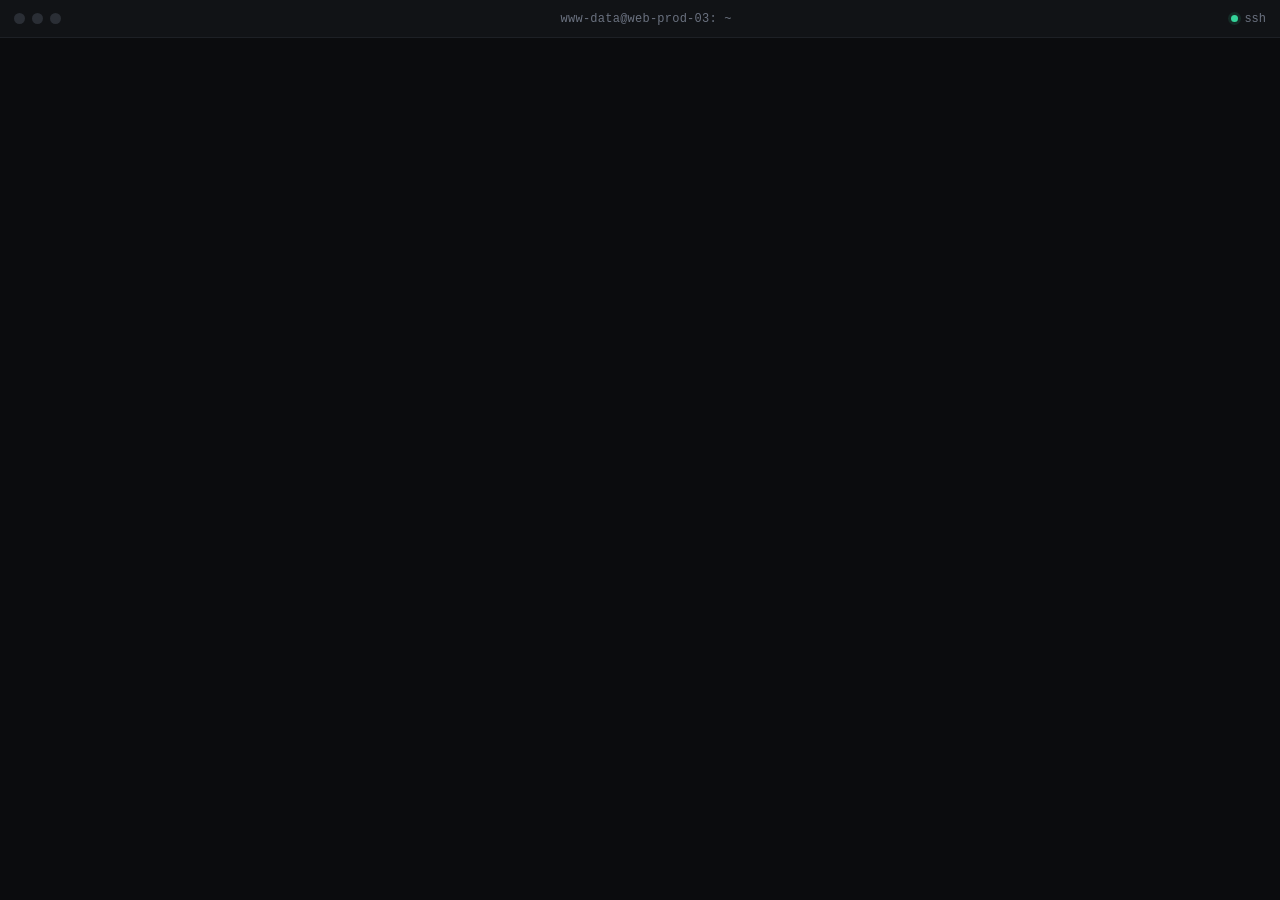
<file: web/terminal/index.html>
<!doctype html>
<html lang="en">
<head>
<meta charset="utf-8">
<meta name="viewport" content="width=device-width,initial-scale=1">
<meta name="robots" content="noindex,nofollow">
<title>www-data@web-prod-03: ~</title>
<link rel="icon" href="data:image/svg+xml,%3Csvg xmlns='http://www.w3.org/2000/svg' viewBox='0 0 32 32'%3E%3Crect width='32' height='32' rx='7' fill='%23111316'/%3E%3Cpath d='M8 11l6 5-6 5' stroke='%2334d399' stroke-width='2.6' fill='none' stroke-linecap='round' stroke-linejoin='round'/%3E%3Cpath d='M16 22h8' stroke='%23e5e7eb' stroke-width='2.6' stroke-linecap='round'/%3E%3C/svg%3E">
<style>
  :root {
    --bg: #0b0c0e; --bar: #111316; --line: #1d2025; --fg: #d4d7dc; --dim: #6b7280;
    --green: #34d399; --blue: #60a5fa; --red: #f87171; --yellow: #fbbf24;
    --mono: ui-monospace, "JetBrains Mono", "SF Mono", "Cascadia Code", Menlo, Consolas, "Liberation Mono", monospace;
  }
  * { box-sizing: border-box; }
  html, body { margin: 0; height: 100%; background: var(--bg); color: var(--fg); }
  body { display: flex; flex-direction: column; font: 14px/1.5 var(--mono); -webkit-font-smoothing: antialiased; }
  header {
    flex: none; display: flex; align-items: center; gap: 10px; height: 38px; padding: 0 14px;
    background: var(--bar); border-bottom: 1px solid var(--line); color: var(--dim); font-size: 12px; user-select: none;
  }
  header .dots { display: flex; gap: 7px; }
  header .dots i { width: 11px; height: 11px; border-radius: 50%; background: #2a2e35; display: block; }
  header .title { flex: 1; text-align: center; letter-spacing: .02em; }
  header .state { display: flex; align-items: center; gap: 6px; }
  header .state b { width: 7px; height: 7px; border-radius: 50%; background: var(--green); box-shadow: 0 0 0 3px rgba(52,211,153,.12); }
  #term { flex: 1; overflow-y: auto; padding: 16px 18px 40px; cursor: text; white-space: pre-wrap; word-break: break-word; }
  #term::-webkit-scrollbar { width: 8px; } #term::-webkit-scrollbar-thumb { background: #22262c; border-radius: 8px; }
  .motd { color: #a3a8b0; }
  .u { color: var(--green); font-weight: 600; } .p { color: var(--blue); font-weight: 600; }
  .out { color: var(--fg); }
  .err { color: var(--red); }
  .cursor { display: inline-block; min-width: .6em; background: var(--fg); color: var(--bg); animation: blink 1.1s steps(1) infinite; }
  .cursor.idle { animation: none; background: transparent; outline: 1px solid var(--dim); color: var(--fg); }
  @keyframes blink { 50% { background: transparent; color: var(--fg); } }
  #in { position: fixed; left: -1000px; top: 0; width: 1px; height: 1px; opacity: 0; }
  ::selection { background: rgba(96,165,250,.3); }
  @media (max-width: 640px) { body { font-size: 12.5px; } #term { padding: 12px; } header .dots { display: none; } }
</style>
</head>
<body>
<header><span class="dots"><i></i><i></i><i></i></span><span class="title" id="title">www-data@web-prod-03: ~</span><span class="state"><b></b>ssh</span></header>
<div id="term" aria-live="polite"></div>
<textarea id="in" autocapitalize="off" autocomplete="off" autocorrect="off" spellcheck="false" aria-label="terminal input"></textarea>
<script id="boot" type="application/json">{{BOOT}}</script>
<script>
(() => {
  const boot = JSON.parse(document.getElementById('boot').textContent);
  const term = document.getElementById('term'), inp = document.getElementById('in'), title = document.getElementById('title');
  let cwd = boot.cwd, user = boot.user, busy = false, hist = [], hpos = 0, live = null;
  // mode: '' = normal shell; otherwise the literal prompt string. hidden = mask typed input (passwords).
  let mode = boot.prompt || '', hidden = !!boot.hidden;
  const ESC = new RegExp('\\u001b\\[[0-9;?]*[A-Za-z]|\\u001b\\][^\\u0007]*\\u0007', 'g');

  const home = u => u === 'root' ? '/root' : u === 'www-data' ? '/var/www' : '/home/' + u;
  const short = (p, u) => { const h = home(u); return p === h ? '~' : p.startsWith(h + '/') ? '~' + p.slice(h.length) : p; };
  const el = (tag, cls, text) => { const e = document.createElement(tag); if (cls) e.className = cls; if (text != null) e.textContent = text; return e; };
  const isSql = m => m === 'mysql> ' || m === '    -> ';

  // promptNode renders the prompt prefix for a given mode.
  function promptNode(u, p, m) {
    const s = el('span');
    if (m && isSql(m)) { s.append(el('span', 'p', m)); return s; }
    if (m) { s.append(document.createTextNode(m)); return s; }
    s.append(el('span', 'u', `${u}@${boot.host}`), ':', el('span', 'p', short(p, u)), u === 'root' ? '# ' : '$ ');
    return s;
  }
  function print(text, cls) {
    if (text === '' || text == null) return;
    const d = el('div', cls || 'out', String(text).replace(ESC, ''));
    term.insertBefore(d, live);
  }
  // echo the entered line; for a hidden (password) prompt only the prompt is shown, never the secret.
  function echoCommand(u, p, cmd, m, h) {
    const d = el('div');
    d.append(promptNode(u, p, m), document.createTextNode(h ? '' : cmd));
    term.insertBefore(d, live);
  }
  function renderLive() {
    live.replaceChildren();
    if (busy) { live.append(el('span', 'cursor idle', ' ')); return; }
    const v = inp.value, pos = inp.selectionStart ?? v.length;
    if (hidden) {
      live.append(promptNode(user, cwd, mode), el('span', 'cursor', ' '));
    } else {
      live.append(promptNode(user, cwd, mode), document.createTextNode(v.slice(0, pos)),
        el('span', 'cursor', v[pos] && v[pos] !== '\n' ? v[pos] : ' '), document.createTextNode(v.slice(pos + 1)));
    }
    title.textContent = `${user}@${boot.host}: ${short(cwd, user)}`;
    term.scrollTop = term.scrollHeight;
  }

  async function run(cmd) {
    const wasHidden = hidden, wasMode = mode;
    echoCommand(user, cwd, cmd, wasMode, wasHidden);
    if (cmd.trim() && !wasHidden && !isSql(wasMode)) { hist.push(cmd); }
    hpos = hist.length;
    const t = cmd.trim();
    // local-only screen helpers (bash and the mysql monitor both clear differently; keep it simple)
    if (!wasHidden && !isSql(wasMode) && (t === 'clear' || t === 'reset')) { [...term.children].forEach(c => c !== live && c.remove()); return; }
    if (!t && !wasHidden && !isSql(wasMode)) return;
    busy = true; renderLive();
    try {
      const r = await fetch('/', { method: 'POST', headers: { 'Content-Type': 'application/json' }, body: JSON.stringify({ cmd }) });
      const j = await r.json();
      print(j.output);
      if (j.cwd) cwd = j.cwd;
      if (j.user) user = j.user;
      mode = j.prompt || ''; hidden = !!j.hidden;
      if (!isSql(wasMode) && !wasHidden && (t === 'exit' || t === 'logout') && !isSql(mode) && mode === '') {
        if (user === 'www-data' && cwd === boot.cwd) { /* top-level logout keeps the page */ }
      }
    } catch (e) {
      print('-bash: fork: retry: Resource temporarily unavailable', 'err');
    }
    busy = false; renderLive();
  }

  // initial screen: motd + restored session
  live = el('div'); term.append(live);
  print(boot.motd, 'motd'); print(' ');
  for (const h of boot.history || []) { echoCommand(h.user, h.cwd, h.cmd, h.prompt || '', h.hidden); print(h.output); if (h.cmd && !h.hidden) hist.push(h.cmd); }
  hpos = hist.length;
  renderLive();

  inp.addEventListener('keydown', e => {
    if (busy) { if (!(e.ctrlKey || e.metaKey)) e.preventDefault(); return; }
    if (e.key === 'Enter') { e.preventDefault(); const c = inp.value; inp.value = ''; run(c).then(renderLive); renderLive(); return; }
    if (e.key === 'Tab') { e.preventDefault(); return; }
    if (e.ctrlKey && e.key.toLowerCase() === 'c' && !window.getSelection().toString()) {
      e.preventDefault(); echoCommand(user, cwd, inp.value + '^C'); inp.value = ''; renderLive(); return;
    }
    if (e.ctrlKey && e.key.toLowerCase() === 'l') { e.preventDefault(); [...term.children].forEach(c => c !== live && c.remove()); renderLive(); return; }
    if (e.ctrlKey && e.key.toLowerCase() === 'u') { e.preventDefault(); inp.value = ''; renderLive(); return; }
    if (e.key === 'ArrowUp' || e.key === 'ArrowDown') {
      e.preventDefault();
      hpos = Math.max(0, Math.min(hist.length, hpos + (e.key === 'ArrowUp' ? -1 : 1)));
      inp.value = hist[hpos] ?? '';
      inp.setSelectionRange(inp.value.length, inp.value.length);
      renderLive(); return;
    }
    requestAnimationFrame(renderLive);
  });
  inp.addEventListener('input', () => { inp.value = inp.value.replace(/\r?\n/g, ' '); renderLive(); });
  document.addEventListener('selectionchange', () => document.activeElement === inp && renderLive());
  term.addEventListener('mouseup', () => { if (!window.getSelection().toString()) inp.focus({ preventScroll: true }); });
  window.addEventListener('focus', () => inp.focus({ preventScroll: true }));
  inp.focus();
})();
</script>
</body>
</html>
</file>
